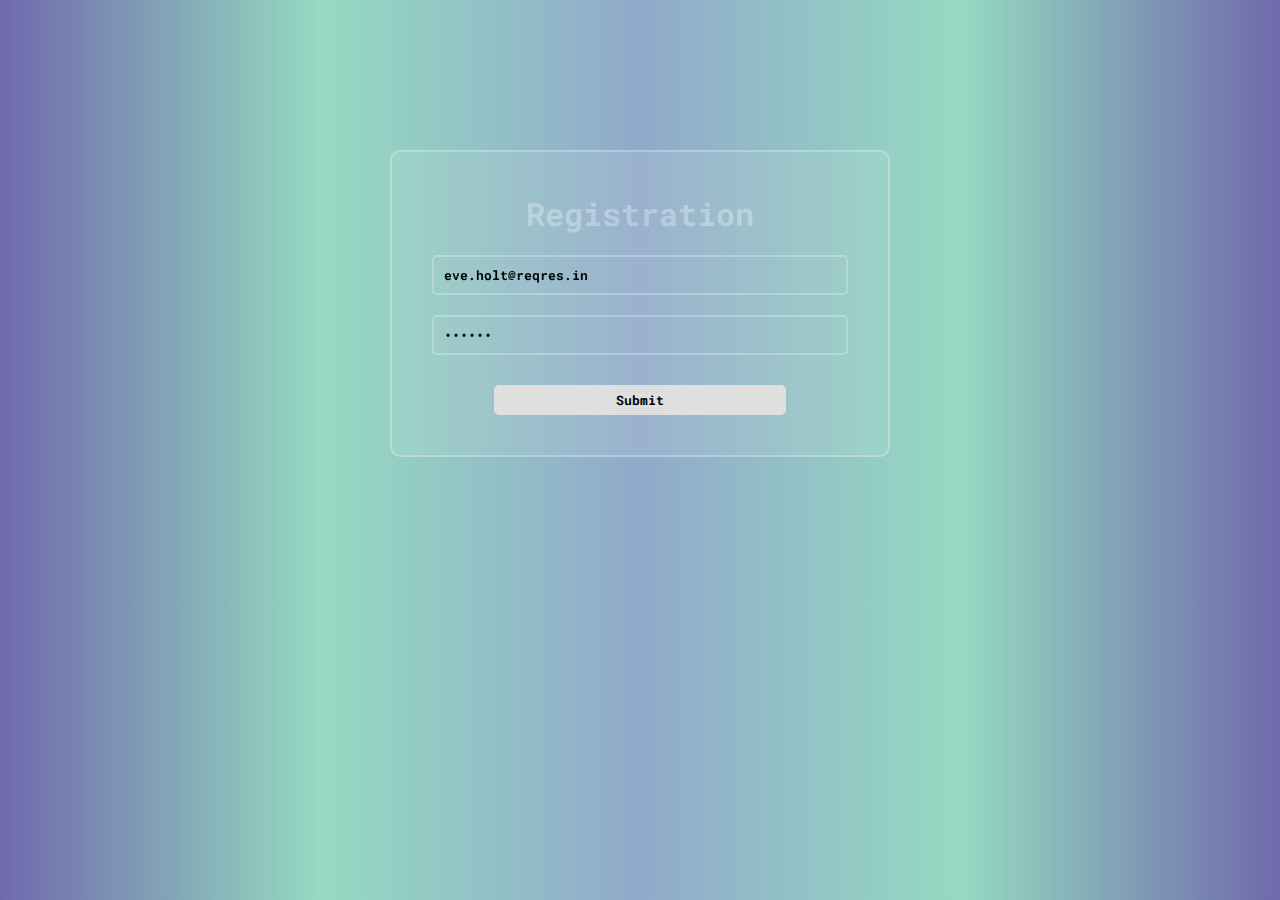
<file: index.html>
<!DOCTYPE html>
<html lang="en">
<head>
    <meta charset="UTF-8">
    <meta http-equiv="X-UA-Compatible" content="IE=edge">
    <meta name="viewport" content="width=device-width, initial-scale=1.0">
    <title>Index</title>
    <link rel="stylesheet" href="https://cdnjs.cloudflare.com/ajax/libs/animate.css/4.1.1/animate.min.css"/>
    <link rel="stylesheet" href="./css/main.css">
</head>
<body>
    
    <h1 class="page-header">Hello ReqRes users</h1>
    <ul id="list" class="list container"></ul>
    
    <template id="template" class="template">
        <li id="list__item" class="list__item">
            <img id="temp__img" class="temp__img animate__animated " src="https://picsum.photos/200" alt="img">
            <div class="temp__flex">
                <h3 class="userName" id="userName">NAME</h3>
                <a href="#" class="emailLink" id="emailLink"></a>
                <button class="deleteBtn">Delete</button>
            </div>
        </li>
    </template>
    
    <button id="logout" class="btn">Log out</button>
    
    
    <script src="./js/script.js"></script>
</body>
</html>
</file>
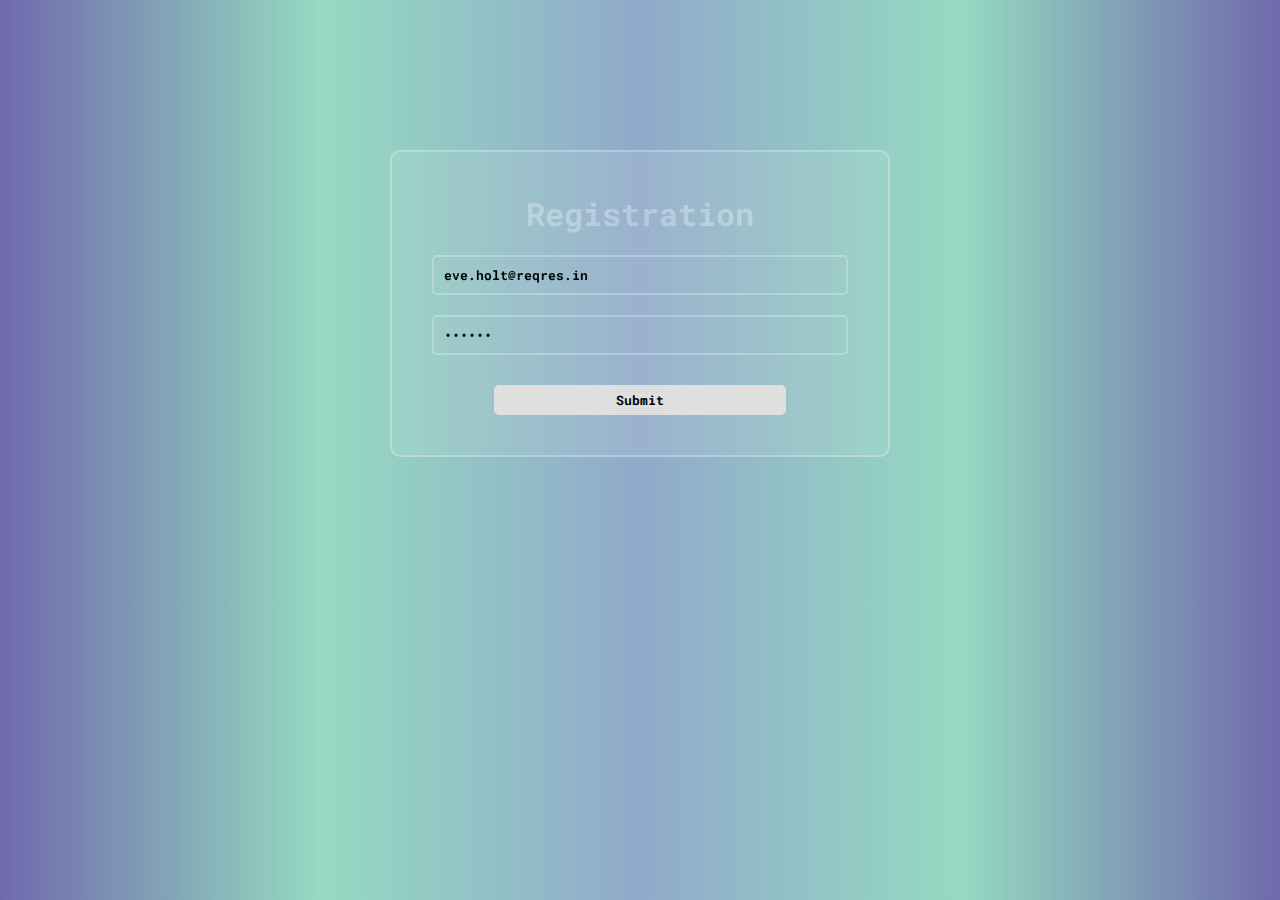
<file: login.html>
<!DOCTYPE html>
<html lang="en">
<head>
    <meta charset="UTF-8">
    <meta http-equiv="X-UA-Compatible" content="IE=edge">
    <meta name="viewport" content="width=device-width, initial-scale=1.0">
    <title>Log in</title>
    <link rel="stylesheet" href=".//css/main.css">
</head>
<body>
    
    <form id="form" class="form">
        <h1 class="page-title">registration</h1>
        <input class="input_email" type="email" placeholder="email" value="eve.holt@reqres.in">
        <input class="input_password" type="password" placeholder="password" value="pistol">
        <button class="form__btn"type="submit">Submit</button>
    </form>

    <script src="./js/login.js"></script>
</body>
</html>
</file>
<file: css/main.css>
/* roboto-mono-regular - latin */
@font-face {
  font-family: 'Roboto Mono';
  font-style: normal;
  font-weight: 400;
  src: url("../font/roboto-mono-v13-latin-700.ttf");
}

.form {
  width: 500px;
  background-color: rgba(245, 245, 245, 0.1);
  border: 2px solid rgba(245, 245, 245, 0.3);
  -webkit-backdrop-filter: blur(5px);
          backdrop-filter: blur(5px);
  display: -webkit-box;
  display: -ms-flexbox;
  display: flex;
  -webkit-box-orient: vertical;
  -webkit-box-direction: normal;
      -ms-flex-direction: column;
          flex-direction: column;
  -webkit-box-align: center;
      -ms-flex-align: center;
          align-items: center;
  -webkit-box-pack: center;
      -ms-flex-pack: center;
          justify-content: center;
  margin: 150px auto;
  padding: 40px;
  border-radius: 10px;
}

.form .page-title {
  text-transform: capitalize;
  margin-bottom: 20px;
  color: rgba(255, 255, 255, 0.3);
}

.form .input_email {
  width: 100%;
  height: 40px;
  padding-left: 10px;
  border: 2px solid rgba(245, 245, 245, 0.3);
  background-color: transparent;
  outline: none;
  border-radius: 5px;
  margin-bottom: 20px;
}

.form .input_password {
  width: 100%;
  height: 40px;
  padding-left: 10px;
  border: 2px solid rgba(245, 245, 245, 0.3);
  background-color: transparent;
  outline: none;
  border-radius: 5px;
  margin-bottom: 30px;
}

.form .form__btn {
  background-color: #dfdfdf;
  border: none;
  width: 70%;
  height: 30px;
  border-radius: 5px;
  cursor: pointer;
}

.form .form__btn:hover {
  background-color: #d3d0d0;
}

* {
  margin: 0;
  padding: 0;
  -webkit-box-sizing: border-box;
          box-sizing: border-box;
  font-family: 'Roboto Mono';
  list-style: none;
  text-decoration: none;
}

body {
  background-image: -webkit-gradient(linear, left top, right top, from(#6F69AC), color-stop(#95DAC1), color-stop(#90AACB), color-stop(#95DAC1), to(#6F69AC));
  background-image: linear-gradient(to right, #6F69AC, #95DAC1, #90AACB, #95DAC1, #6F69AC);
}

.container {
  max-width: 1200px;
  margin: 0 auto;
}

.page-header {
  position: absolute;
  top: 20px;
  right: 37%;
  font-size: 40px;
}

.list {
  display: -webkit-box;
  display: -ms-flexbox;
  display: flex;
  -ms-flex-pack: distribute;
      justify-content: space-around;
  -ms-flex-wrap: wrap;
      flex-wrap: wrap;
  padding: 100px 0;
  padding-top: 150px;
}

.list .list__item {
  display: -webkit-box;
  display: -ms-flexbox;
  display: flex;
  width: 45%;
  margin-bottom: 40px;
  border-radius: 10px;
  background-color: rgba(245, 245, 245, 0.1);
  border-right: 2px solid rgba(245, 245, 245, 0.3);
  border-bottom: 2px solid rgba(245, 245, 245, 0.3);
  -webkit-backdrop-filter: blur(5px);
          backdrop-filter: blur(5px);
  -webkit-transition: all 0.7s ease;
  transition: all 0.7s ease;
}

.list .list__item .temp__img {
  width: 150px;
  height: 150px;
  border-radius: 50%;
  padding: 10px;
  -o-object-fit: cover;
     object-fit: cover;
}

.list .list__item .temp__flex {
  display: -webkit-box;
  display: -ms-flexbox;
  display: flex;
  -webkit-box-orient: vertical;
  -webkit-box-direction: normal;
      -ms-flex-direction: column;
          flex-direction: column;
  -webkit-box-pack: justify;
      -ms-flex-pack: justify;
          justify-content: space-between;
  margin-left: 30px;
  padding: 10px;
}

.list .list__item .temp__flex .userName {
  font-size: 25px;
}

.list .list__item .temp__flex .emailLink {
  font-size: 13px;
}

.list .list__item:hover {
  background-color: rgba(244, 243, 245, 0.3);
}

.list .list__item:hover.temp__img {
  -webkit-transform: skew(15deg);
          transform: skew(15deg);
}

.btn {
  cursor: pointer;
  padding: 10px 30px;
  border-radius: 5px;
  position: absolute;
  top: 20px;
  right: 8%;
  -webkit-box-shadow: 2px 2px 3px #5a5a5a, inset -20px -20px 12px #ffffff;
          box-shadow: 2px 2px 3px #5a5a5a, inset -20px -20px 12px #ffffff;
  border: none;
}

.btn:active {
  -webkit-box-shadow: inset 2px 2px 3px #5a5a5a, inset -20px -20px 12px #ffffff;
          box-shadow: inset 2px 2px 3px #5a5a5a, inset -20px -20px 12px #ffffff;
}

.animate__rotateIn {
  -webkit-animation-duration: 2s;
          animation-duration: 2s;
}
/*# sourceMappingURL=main.css.map */
</file>
